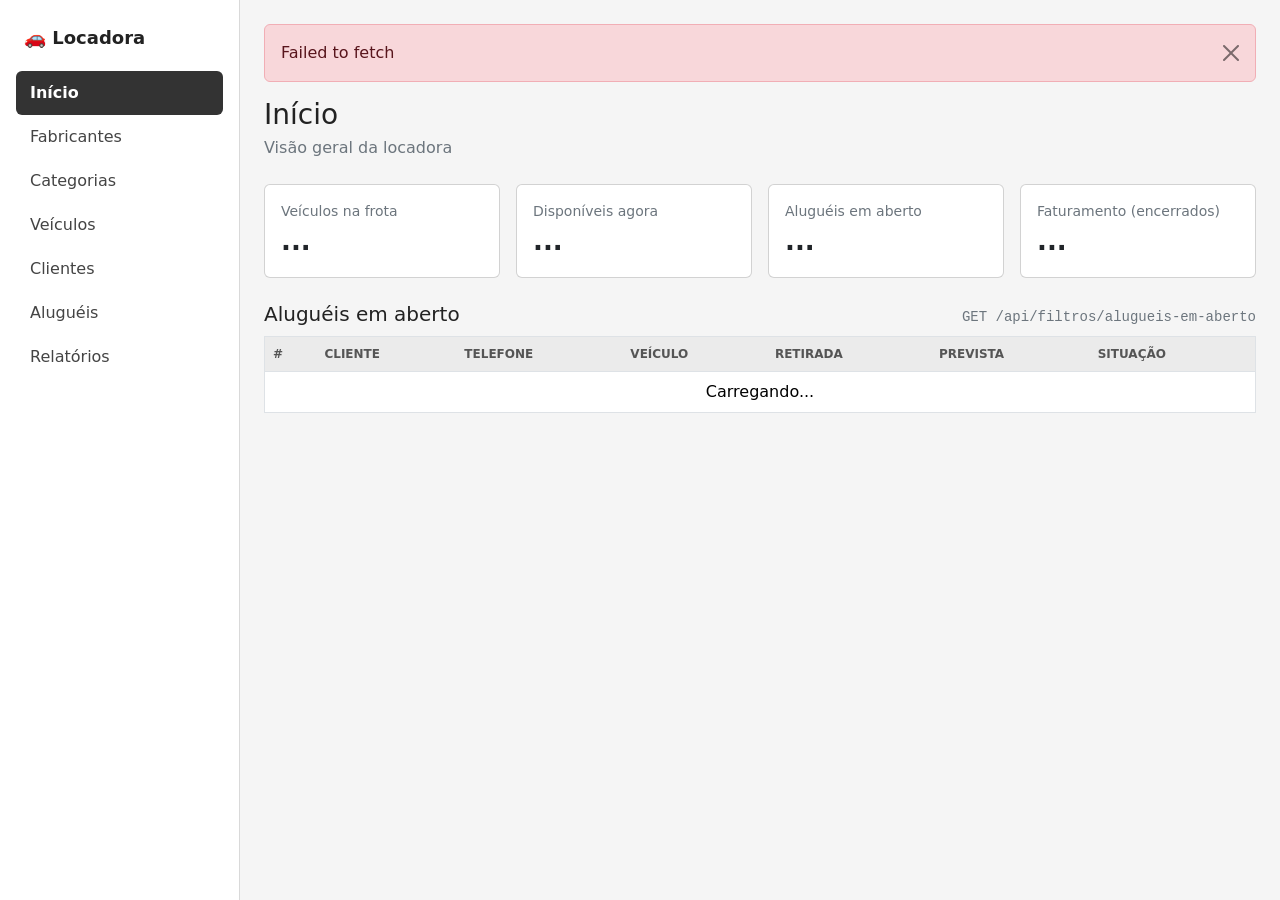
<file: frontend/index.html>
<!DOCTYPE html>
<html lang="pt-br">
<head>
  <meta charset="UTF-8">
  <meta name="viewport" content="width=device-width, initial-scale=1.0">
  <title>Início - Locadora de Veículos</title>
  <link href="https://cdn.jsdelivr.net/npm/bootstrap@5.3.3/dist/css/bootstrap.min.css" rel="stylesheet">
  <link href="css/style.css" rel="stylesheet">
</head>
<body>
  <div class="d-flex layout">
    <nav id="menu" class="sidebar"></nav>

    <main class="flex-grow-1 p-4">
      <div id="mensagens"></div>

      <h1 class="h3 mb-1">Início</h1>
      <p class="text-secondary mb-4">Visão geral da locadora</p>

      <!-- Cards de resumo -->
      <div class="row g-3 mb-4">
        <div class="col-md-3"><div class="card card-resumo p-3">
          <span class="text-secondary small">Veículos na frota</span>
          <span class="valor" id="cardFrota">...</span>
        </div></div>
        <div class="col-md-3"><div class="card card-resumo p-3">
          <span class="text-secondary small">Disponíveis agora</span>
          <span class="valor" id="cardDisponiveis">...</span>
        </div></div>
        <div class="col-md-3"><div class="card card-resumo p-3">
          <span class="text-secondary small">Aluguéis em aberto</span>
          <span class="valor" id="cardAbertos">...</span>
        </div></div>
        <div class="col-md-3"><div class="card card-resumo p-3">
          <span class="text-secondary small">Faturamento (encerrados)</span>
          <span class="valor" id="cardFaturamento">...</span>
        </div></div>
      </div>

      <!-- Tabela de aluguéis em aberto -->
      <div class="d-flex justify-content-between align-items-baseline mb-2">
        <h2 class="h5 m-0">Aluguéis em aberto</h2>
        <code class="small text-secondary">GET /api/filtros/alugueis-em-aberto</code>
      </div>
      <div class="table-responsive">
        <table class="table table-hover bg-white border">
          <thead>
            <tr>
              <th>#</th><th>Cliente</th><th>Telefone</th><th>Veículo</th>
              <th>Retirada</th><th>Prevista</th><th>Situação</th>
            </tr>
          </thead>
          <tbody id="tabelaAbertos">
            <tr><td colspan="7" class="text-center">Carregando...</td></tr>
          </tbody>
        </table>
      </div>
    </main>
  </div>

  <script src="https://cdn.jsdelivr.net/npm/bootstrap@5.3.3/dist/js/bootstrap.bundle.min.js"></script>
  <script src="js/api.js"></script>
  <script src="js/layout.js"></script>
  <script src="js/inicio.js"></script>
</body>
</html>
</file>
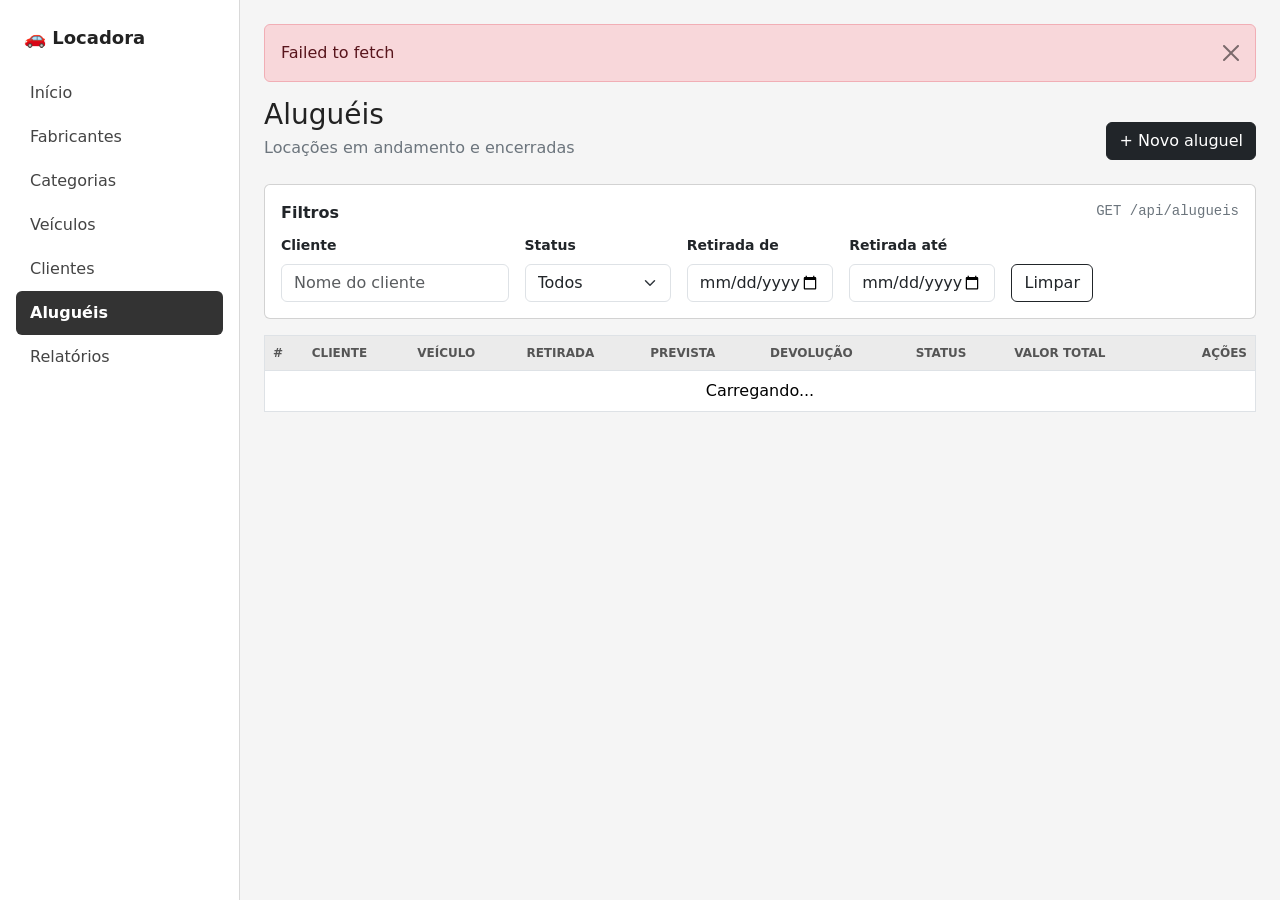
<file: frontend/alugueis.html>
<!DOCTYPE html>
<html lang="pt-br">
<head>
  <meta charset="UTF-8">
  <meta name="viewport" content="width=device-width, initial-scale=1.0">
  <title>Aluguéis - Locadora de Veículos</title>
  <link href="https://cdn.jsdelivr.net/npm/bootstrap@5.3.3/dist/css/bootstrap.min.css" rel="stylesheet">
  <link href="css/style.css" rel="stylesheet">
</head>
<body>
  <div class="d-flex layout">
    <nav id="menu" class="sidebar"></nav>

    <main class="flex-grow-1 p-4">
      <div id="mensagens"></div>

      <div class="d-flex justify-content-between align-items-end mb-4">
        <div>
          <h1 class="h3 mb-1">Aluguéis</h1>
          <p class="text-secondary m-0">Locações em andamento e encerradas</p>
        </div>
        <button class="btn btn-dark" onclick="abrirNovo()">+ Novo aluguel</button>
      </div>

      <div class="card p-3 mb-3">
        <div class="d-flex justify-content-between mb-2">
          <strong>Filtros</strong>
          <code class="small text-secondary">GET /api/alugueis</code>
        </div>
        <div class="row g-3 align-items-end">
          <div class="col-md-3">
            <label for="filtroCliente" class="form-label small fw-semibold">Cliente</label>
            <input id="filtroCliente" class="form-control" placeholder="Nome do cliente">
          </div>
          <div class="col-md-2">
            <label for="filtroStatus" class="form-label small fw-semibold">Status</label>
            <select id="filtroStatus" class="form-select">
              <option value="">Todos</option>
              <option value="aberto">Em aberto</option>
              <option value="atrasado">Atrasado</option>
              <option value="encerrado">Encerrado</option>
            </select>
          </div>
          <div class="col-md-2">
            <label for="filtroDe" class="form-label small fw-semibold">Retirada de</label>
            <input id="filtroDe" type="date" class="form-control">
          </div>
          <div class="col-md-2">
            <label for="filtroAte" class="form-label small fw-semibold">Retirada até</label>
            <input id="filtroAte" type="date" class="form-control">
          </div>
          <div class="col-md-3">
            <button class="btn btn-outline-dark" onclick="limparFiltros()">Limpar</button>
          </div>
        </div>
      </div>

      <div class="table-responsive">
        <table class="table table-hover bg-white border align-middle">
          <thead>
            <tr>
              <th>#</th><th>Cliente</th><th>Veículo</th><th>Retirada</th><th>Prevista</th>
              <th>Devolução</th><th>Status</th><th>Valor total</th><th class="text-end">Ações</th>
            </tr>
          </thead>
          <tbody id="tabela">
            <tr><td colspan="9" class="text-center">Carregando...</td></tr>
          </tbody>
        </table>
      </div>
      <p id="contador" class="small text-secondary"></p>
    </main>
  </div>

  <!-- novo aluguel / edição -->
  <div class="modal fade" id="modalForm" tabindex="-1">
    <div class="modal-dialog modal-lg">
      <form class="modal-content" id="formAluguel" novalidate>
        <div class="modal-header">
          <h2 class="modal-title h5" id="tituloModal">Novo aluguel</h2>
          <button type="button" class="btn-close" data-bs-dismiss="modal" aria-label="Fechar"></button>
        </div>
        <div class="modal-body">
          <div class="row g-3">
            <div class="col-md-6">
              <label for="campoCliente" class="form-label">Cliente *</label>
              <select id="campoCliente" class="form-select" required></select>
              <div class="invalid-feedback">Escolha o cliente.</div>
            </div>
            <div class="col-md-6">
              <label for="campoVeiculo" class="form-label">Veículo *</label>
              <select id="campoVeiculo" class="form-select" required></select>
              <div class="invalid-feedback">Escolha um veículo disponível.</div>
            </div>
            <div class="col-md-4">
              <label for="campoRetirada" class="form-label">Retirada *</label>
              <input id="campoRetirada" type="date" class="form-control" required>
              <div class="invalid-feedback">Informe a data de retirada.</div>
            </div>
            <div class="col-md-4">
              <label for="campoPrevista" class="form-label">Devolução prevista *</label>
              <input id="campoPrevista" type="date" class="form-control" required>
              <div class="invalid-feedback">Deve ser depois da retirada.</div>
            </div>
            <div class="col-md-4">
              <label for="campoDiaria" class="form-label">Diária (R$) *</label>
              <input id="campoDiaria" type="number" class="form-control" required min="0.01" step="0.01">
              <div class="invalid-feedback">Informe o valor da diária.</div>
            </div>
            <div class="col-12">
              <label for="campoObservacoes" class="form-label">Observações</label>
              <textarea id="campoObservacoes" class="form-control" rows="2" maxlength="300"></textarea>
            </div>
            <div class="col-12">
              <div class="card p-2 bg-light small" id="resumoAluguel">—</div>
            </div>
          </div>
        </div>
        <div class="modal-footer">
          <button type="button" class="btn btn-outline-dark" data-bs-dismiss="modal">Cancelar</button>
          <button type="submit" class="btn btn-dark">Salvar</button>
        </div>
      </form>
    </div>
  </div>

  <!-- devolução -->
  <div class="modal fade" id="modalDevolucao" tabindex="-1">
    <div class="modal-dialog modal-lg">
      <form class="modal-content" id="formDevolucao" novalidate>
        <div class="modal-header">
          <h2 class="modal-title h5" id="tituloDevolucao">Registrar devolução</h2>
          <button type="button" class="btn-close" data-bs-dismiss="modal" aria-label="Fechar"></button>
        </div>
        <div class="modal-body">
          <div class="d-flex justify-content-end mb-2">
            <code class="small text-secondary" id="rotaDevolucao">POST /api/alugueis/{id}/devolucao</code>
          </div>
          <div class="row g-2 small mb-3" id="infoDevolucao"></div>
          <div class="row g-3">
            <div class="col-md-6">
              <label for="campoDataDevolucao" class="form-label">Data da devolução *</label>
              <input id="campoDataDevolucao" type="date" class="form-control" required>
              <div class="invalid-feedback">Não pode ser antes da retirada.</div>
            </div>
            <div class="col-md-6">
              <label for="campoKmFinal" class="form-label">Km final *</label>
              <input id="campoKmFinal" type="number" class="form-control" required>
              <div class="invalid-feedback">Não pode ser menor que o km inicial.</div>
            </div>
            <div class="col-12">
              <label for="campoObsDevolucao" class="form-label">Observações</label>
              <textarea id="campoObsDevolucao" class="form-control" rows="2" maxlength="300"></textarea>
            </div>
            <div class="col-12">
              <div class="card p-2 bg-light small" id="previaDevolucao">—</div>
            </div>
          </div>
        </div>
        <div class="modal-footer">
          <button type="button" class="btn btn-outline-dark" data-bs-dismiss="modal">Cancelar</button>
          <button type="submit" class="btn btn-dark">Confirmar devolução</button>
        </div>
      </form>
    </div>
  </div>

  <!-- confirmar exclusão -->
  <div class="modal fade" id="modalExcluir" tabindex="-1">
    <div class="modal-dialog">
      <div class="modal-content">
        <div class="modal-header">
          <h2 class="modal-title h5">Confirmar exclusão</h2>
          <button type="button" class="btn-close" data-bs-dismiss="modal" aria-label="Fechar"></button>
        </div>
        <div class="modal-body">
          <p class="mb-2">Deseja excluir o aluguel <strong id="nomeExcluir"></strong>?</p>
          <p class="small text-secondary m-0" id="avisoExcluir"></p>
        </div>
        <div class="modal-footer">
          <button type="button" class="btn btn-outline-dark" data-bs-dismiss="modal">Cancelar</button>
          <button type="button" class="btn btn-danger" onclick="confirmarExclusao()">Excluir</button>
        </div>
      </div>
    </div>
  </div>

  <script src="https://cdn.jsdelivr.net/npm/bootstrap@5.3.3/dist/js/bootstrap.bundle.min.js"></script>
  <script src="js/api.js"></script>
  <script src="js/layout.js"></script>
  <script src="js/alugueis.js"></script>
</body>
</html>
</file>
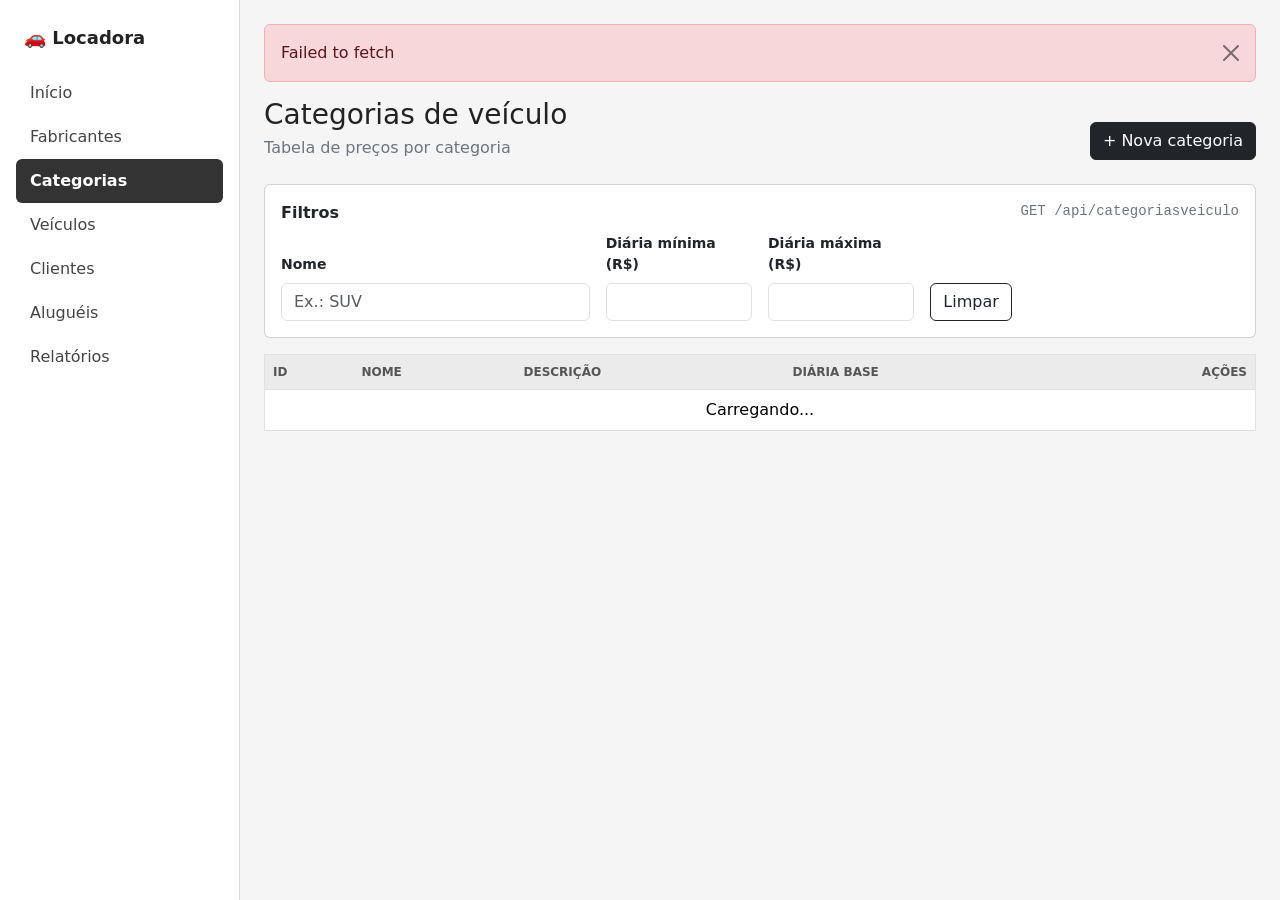
<file: frontend/categorias.html>
<!DOCTYPE html>
<html lang="pt-br">
<head>
  <meta charset="UTF-8">
  <meta name="viewport" content="width=device-width, initial-scale=1.0">
  <title>Categorias - Locadora de Veículos</title>
  <link href="https://cdn.jsdelivr.net/npm/bootstrap@5.3.3/dist/css/bootstrap.min.css" rel="stylesheet">
  <link href="css/style.css" rel="stylesheet">
</head>
<body>
  <div class="d-flex layout">
    <nav id="menu" class="sidebar"></nav>

    <main class="flex-grow-1 p-4">
      <div id="mensagens"></div>

      <div class="d-flex justify-content-between align-items-end mb-4">
        <div>
          <h1 class="h3 mb-1">Categorias de veículo</h1>
          <p class="text-secondary m-0">Tabela de preços por categoria</p>
        </div>
        <button class="btn btn-dark" onclick="abrirNovo()">+ Nova categoria</button>
      </div>

      <div class="card p-3 mb-3">
        <div class="d-flex justify-content-between mb-2">
          <strong>Filtros</strong>
          <code class="small text-secondary">GET /api/categoriasveiculo</code>
        </div>
        <div class="row g-3 align-items-end">
          <div class="col-md-4">
            <label for="filtroNome" class="form-label small fw-semibold">Nome</label>
            <input id="filtroNome" class="form-control" placeholder="Ex.: SUV">
          </div>
          <div class="col-md-2">
            <label for="filtroMin" class="form-label small fw-semibold">Diária mínima (R$)</label>
            <input id="filtroMin" type="number" min="0" step="0.01" class="form-control">
          </div>
          <div class="col-md-2">
            <label for="filtroMax" class="form-label small fw-semibold">Diária máxima (R$)</label>
            <input id="filtroMax" type="number" min="0" step="0.01" class="form-control">
          </div>
          <div class="col-md-4">
            <button class="btn btn-outline-dark" onclick="limparFiltros()">Limpar</button>
          </div>
        </div>
      </div>

      <div class="table-responsive">
        <table class="table table-hover bg-white border align-middle">
          <thead>
            <tr><th>ID</th><th>Nome</th><th>Descrição</th><th>Diária base</th><th class="text-end">Ações</th></tr>
          </thead>
          <tbody id="tabela">
            <tr><td colspan="5" class="text-center">Carregando...</td></tr>
          </tbody>
        </table>
      </div>
      <p id="contador" class="small text-secondary"></p>
    </main>
  </div>

  <!-- Modal de cadast-->
  <div class="modal fade" id="modalForm" tabindex="-1">
    <div class="modal-dialog">
      <form class="modal-content" id="formCategoria" novalidate>
        <div class="modal-header">
          <h2 class="modal-title h5" id="tituloModal">Nova categoria</h2>
          <button type="button" class="btn-close" data-bs-dismiss="modal" aria-label="Fechar"></button>
        </div>
        <div class="modal-body">
          <div class="mb-3">
            <label for="campoNome" class="form-label">Nome *</label>
            <input id="campoNome" class="form-control" required maxlength="40">
            <div class="invalid-feedback">Informe o nome (até 40 caracteres).</div>
          </div>
          <div class="mb-3">
            <label for="campoDescricao" class="form-label">Descrição</label>
            <textarea id="campoDescricao" class="form-control" rows="2" maxlength="200"></textarea>
          </div>
          <div class="mb-3">
            <label for="campoDiaria" class="form-label">Valor da diária base (R$) *</label>
            <input id="campoDiaria" type="number" class="form-control" required min="0.01" step="0.01">
            <div class="invalid-feedback">Informe um valor maior que zero.</div>
          </div>
        </div>
        <div class="modal-footer">
          <button type="button" class="btn btn-outline-dark" data-bs-dismiss="modal">Cancelar</button>
          <button type="submit" class="btn btn-dark">Salvar</button>
        </div>
      </form>
    </div>
  </div>

  <!--confirmar exclusão -->
  <div class="modal fade" id="modalExcluir" tabindex="-1">
    <div class="modal-dialog">
      <div class="modal-content">
        <div class="modal-header">
          <h2 class="modal-title h5">Confirmar exclusão</h2>
          <button type="button" class="btn-close" data-bs-dismiss="modal" aria-label="Fechar"></button>
        </div>
        <div class="modal-body">Deseja excluir a categoria <strong id="nomeExcluir"></strong>?</div>
        <div class="modal-footer">
          <button type="button" class="btn btn-outline-dark" data-bs-dismiss="modal">Cancelar</button>
          <button type="button" class="btn btn-danger" onclick="confirmarExclusao()">Excluir</button>
        </div>
      </div>
    </div>
  </div>

  <script src="https://cdn.jsdelivr.net/npm/bootstrap@5.3.3/dist/js/bootstrap.bundle.min.js"></script>
  <script src="js/api.js"></script>
  <script src="js/layout.js"></script>
  <script src="js/categorias.js"></script>
</body>
</html>
</file>
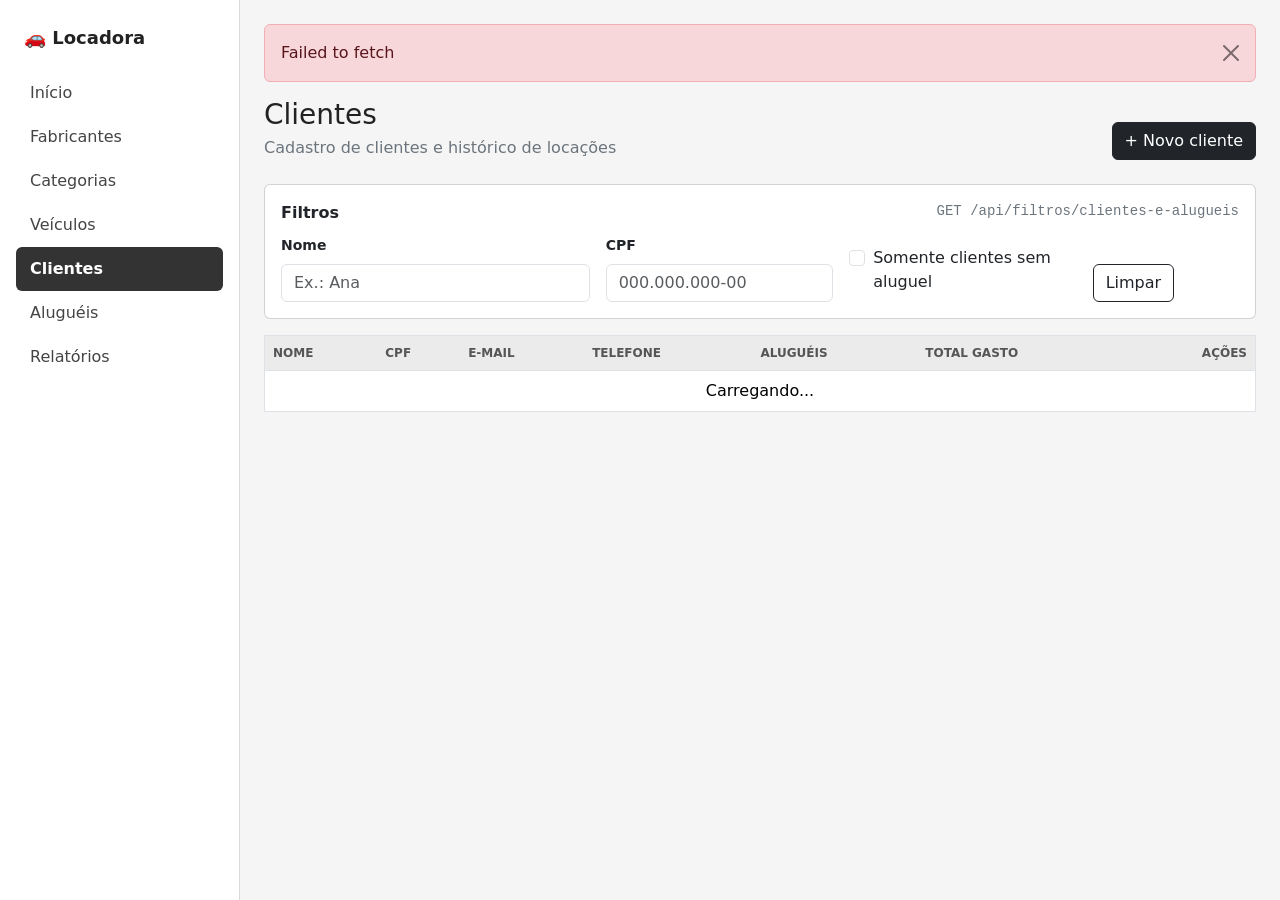
<file: frontend/clientes.html>
<!DOCTYPE html>
<html lang="pt-br">
<head>
  <meta charset="UTF-8">
  <meta name="viewport" content="width=device-width, initial-scale=1.0">
  <title>Clientes - Locadora de Veículos</title>
  <link href="https://cdn.jsdelivr.net/npm/bootstrap@5.3.3/dist/css/bootstrap.min.css" rel="stylesheet">
  <link href="css/style.css" rel="stylesheet">
</head>
<body>
  <div class="d-flex layout">
    <nav id="menu" class="sidebar"></nav>

    <main class="flex-grow-1 p-4">
      <div id="mensagens"></div>

      <div class="d-flex justify-content-between align-items-end mb-4">
        <div>
          <h1 class="h3 mb-1">Clientes</h1>
          <p class="text-secondary m-0">Cadastro de clientes e histórico de locações</p>
        </div>
        <button class="btn btn-dark" onclick="abrirNovo()">+ Novo cliente</button>
      </div>

      <div class="card p-3 mb-3">
        <div class="d-flex justify-content-between mb-2">
          <strong>Filtros</strong>
          <code class="small text-secondary" id="rotaUsada">GET /api/filtros/clientes-e-alugueis</code>
        </div>
        <div class="row g-3 align-items-end">
          <div class="col-md-4">
            <label for="filtroNome" class="form-label small fw-semibold">Nome</label>
            <input id="filtroNome" class="form-control" placeholder="Ex.: Ana">
          </div>
          <div class="col-md-3">
            <label for="filtroCpf" class="form-label small fw-semibold">CPF</label>
            <input id="filtroCpf" class="form-control" placeholder="000.000.000-00">
          </div>
          <div class="col-md-3">
            <div class="form-check mb-2">
              <input id="filtroSemAluguel" type="checkbox" class="form-check-input">
              <label for="filtroSemAluguel" class="form-check-label">Somente clientes sem aluguel</label>
            </div>
          </div>
          <div class="col-md-2">
            <button class="btn btn-outline-dark" onclick="limparFiltros()">Limpar</button>
          </div>
        </div>
      </div>

      <div class="table-responsive">
        <table class="table table-hover bg-white border align-middle">
          <thead>
            <tr>
              <th>Nome</th><th>CPF</th><th>E-mail</th><th>Telefone</th>
              <th>Aluguéis</th><th>Total gasto</th><th class="text-end">Ações</th>
            </tr>
          </thead>
          <tbody id="tabela">
            <tr><td colspan="7" class="text-center">Carregando...</td></tr>
          </tbody>
        </table>
      </div>
      <p id="contador" class="small text-secondary"></p>
    </main>
  </div>

  <!-- cadastro e edição -->
  <div class="modal fade" id="modalForm" tabindex="-1">
    <div class="modal-dialog modal-lg">
      <form class="modal-content" id="formCliente" novalidate>
        <div class="modal-header">
          <h2 class="modal-title h5" id="tituloModal">Novo cliente</h2>
          <button type="button" class="btn-close" data-bs-dismiss="modal" aria-label="Fechar"></button>
        </div>
        <div class="modal-body">
          <div class="row g-3">
            <div class="col-md-8">
              <label for="campoNome" class="form-label">Nome *</label>
              <input id="campoNome" class="form-control" required maxlength="120">
              <div class="invalid-feedback">Informe o nome.</div>
            </div>
            <div class="col-md-4">
              <label for="campoCpf" class="form-label">CPF *</label>
              <input id="campoCpf" class="form-control" required maxlength="14" placeholder="000.000.000-00">
              <div class="invalid-feedback">Informe o CPF.</div>
            </div>
            <div class="col-md-6">
              <label for="campoEmail" class="form-label">E-mail *</label>
              <input id="campoEmail" type="email" class="form-control" required maxlength="120">
              <div class="invalid-feedback">Informe um e-mail válido.</div>
            </div>
            <div class="col-md-6">
              <label for="campoTelefone" class="form-label">Telefone</label>
              <input id="campoTelefone" class="form-control" maxlength="20" placeholder="(00) 00000-0000">
            </div>
            <div class="col-md-6">
              <label for="campoCnh" class="form-label">Número da CNH</label>
              <input id="campoCnh" class="form-control" maxlength="20">
            </div>
            <div class="col-md-6">
              <label for="campoNascimento" class="form-label">Data de nascimento</label>
              <input id="campoNascimento" type="date" class="form-control">
            </div>
          </div>
        </div>
        <div class="modal-footer">
          <button type="button" class="btn btn-outline-dark" data-bs-dismiss="modal">Cancelar</button>
          <button type="submit" class="btn btn-dark">Salvar</button>
        </div>
      </form>
    </div>
  </div>

  <!-- confirmar exclusão -->
  <div class="modal fade" id="modalExcluir" tabindex="-1">
    <div class="modal-dialog">
      <div class="modal-content">
        <div class="modal-header">
          <h2 class="modal-title h5">Confirmar exclusão</h2>
          <button type="button" class="btn-close" data-bs-dismiss="modal" aria-label="Fechar"></button>
        </div>
        <div class="modal-body">Deseja excluir o cliente <strong id="nomeExcluir"></strong>?</div>
        <div class="modal-footer">
          <button type="button" class="btn btn-outline-dark" data-bs-dismiss="modal">Cancelar</button>
          <button type="button" class="btn btn-danger" onclick="confirmarExclusao()">Excluir</button>
        </div>
      </div>
    </div>
  </div>

  <script src="https://cdn.jsdelivr.net/npm/bootstrap@5.3.3/dist/js/bootstrap.bundle.min.js"></script>
  <script src="js/api.js"></script>
  <script src="js/layout.js"></script>
  <script src="js/clientes.js"></script>
</body>
</html>
</file>
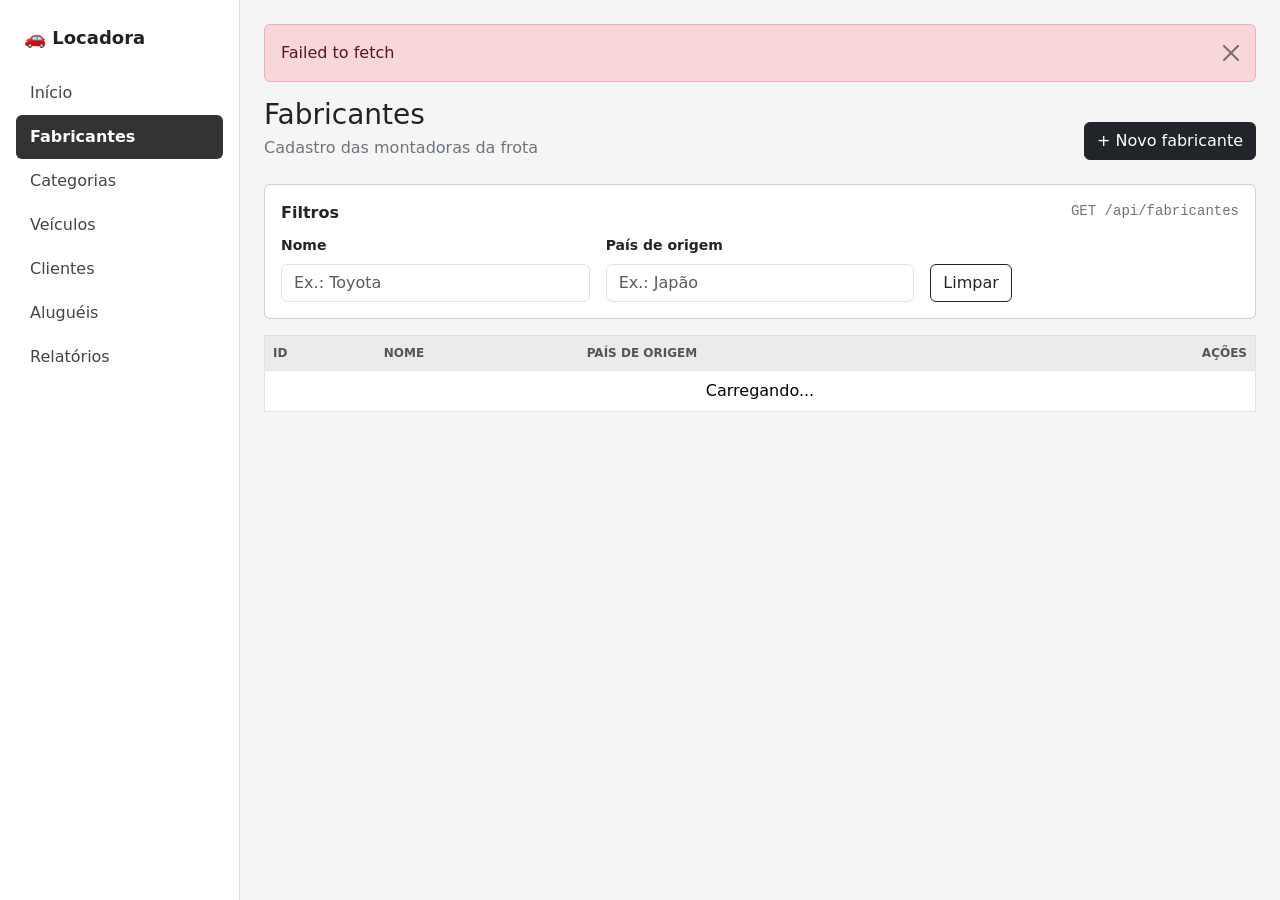
<file: frontend/fabricantes.html>
<!DOCTYPE html>
<html lang="pt-br">
<head>
  <meta charset="UTF-8">
  <meta name="viewport" content="width=device-width, initial-scale=1.0">
  <title>Fabricantes - Locadora de Veículos</title>
  <link href="https://cdn.jsdelivr.net/npm/bootstrap@5.3.3/dist/css/bootstrap.min.css" rel="stylesheet">
  <link href="css/style.css" rel="stylesheet">
</head>
<body>
  <div class="d-flex layout">
    <nav id="menu" class="sidebar"></nav>

    <main class="flex-grow-1 p-4">
      <div id="mensagens"></div>

      <!-- Cabeçalho -->
      <div class="d-flex justify-content-between align-items-end mb-4">
        <div>
          <h1 class="h3 mb-1">Fabricantes</h1>
          <p class="text-secondary m-0">Cadastro das montadoras da frota</p>
        </div>
        <button class="btn btn-dark" onclick="abrirNovo()">+ Novo fabricante</button>
      </div>

      <!-- Filtros -->
      <div class="card p-3 mb-3">
        <div class="d-flex justify-content-between mb-2">
          <strong>Filtros</strong>
          <code class="small text-secondary">GET /api/fabricantes</code>
        </div>
        <div class="row g-3 align-items-end">
          <div class="col-md-4">
            <label for="filtroNome" class="form-label small fw-semibold">Nome</label>
            <input id="filtroNome" class="form-control" placeholder="Ex.: Toyota">
          </div>
          <div class="col-md-4">
            <label for="filtroPais" class="form-label small fw-semibold">País de origem</label>
            <input id="filtroPais" class="form-control" placeholder="Ex.: Japão">
          </div>
          <div class="col-md-4">
            <button class="btn btn-outline-dark" onclick="limparFiltros()">Limpar</button>
          </div>
        </div>
      </div>

      <!-- Tabela -->
      <div class="table-responsive">
        <table class="table table-hover bg-white border align-middle">
          <thead>
            <tr><th>ID</th><th>Nome</th><th>País de origem</th><th class="text-end">Ações</th></tr>
          </thead>
          <tbody id="tabela">
            <tr><td colspan="4" class="text-center">Carregando...</td></tr>
          </tbody>
        </table>
      </div>
      <p id="contador" class="small text-secondary"></p>
    </main>
  </div>

  <div class="modal fade" id="modalFabricante" tabindex="-1">
    <div class="modal-dialog">
      <form class="modal-content" id="formFabricante" novalidate>
        <div class="modal-header">
          <h2 class="modal-title h5" id="tituloModal">Novo fabricante</h2>
          <button type="button" class="btn-close" data-bs-dismiss="modal" aria-label="Fechar"></button>
        </div>
        <div class="modal-body">
          <div class="mb-3">
            <label for="campoNome" class="form-label">Nome *</label>
            <input id="campoNome" class="form-control" required maxlength="60">
            <div class="invalid-feedback">Informe o nome (até 60 caracteres).</div>
          </div>
          <div class="mb-3">
            <label for="campoPais" class="form-label">País de origem</label>
            <input id="campoPais" class="form-control" maxlength="50">
          </div>
        </div>
        <div class="modal-footer">
          <button type="button" class="btn btn-outline-dark" data-bs-dismiss="modal">Cancelar</button>
          <button type="submit" class="btn btn-dark">Salvar</button>
        </div>
      </form>
    </div>
  </div>

  <div class="modal fade" id="modalExcluir" tabindex="-1">
    <div class="modal-dialog">
      <div class="modal-content">
        <div class="modal-header">
          <h2 class="modal-title h5">Confirmar exclusão</h2>
          <button type="button" class="btn-close" data-bs-dismiss="modal" aria-label="Fechar"></button>
        </div>
        <div class="modal-body">
          Deseja excluir o fabricante <strong id="nomeExcluir"></strong>?
        </div>
        <div class="modal-footer">
          <button type="button" class="btn btn-outline-dark" data-bs-dismiss="modal">Cancelar</button>
          <button type="button" class="btn btn-danger" onclick="confirmarExclusao()">Excluir</button>
        </div>
      </div>
    </div>
  </div>

  <script src="https://cdn.jsdelivr.net/npm/bootstrap@5.3.3/dist/js/bootstrap.bundle.min.js"></script>
  <script src="js/api.js"></script>
  <script src="js/layout.js"></script>
  <script src="js/fabricantes.js"></script>
</body>
</html>
</file>
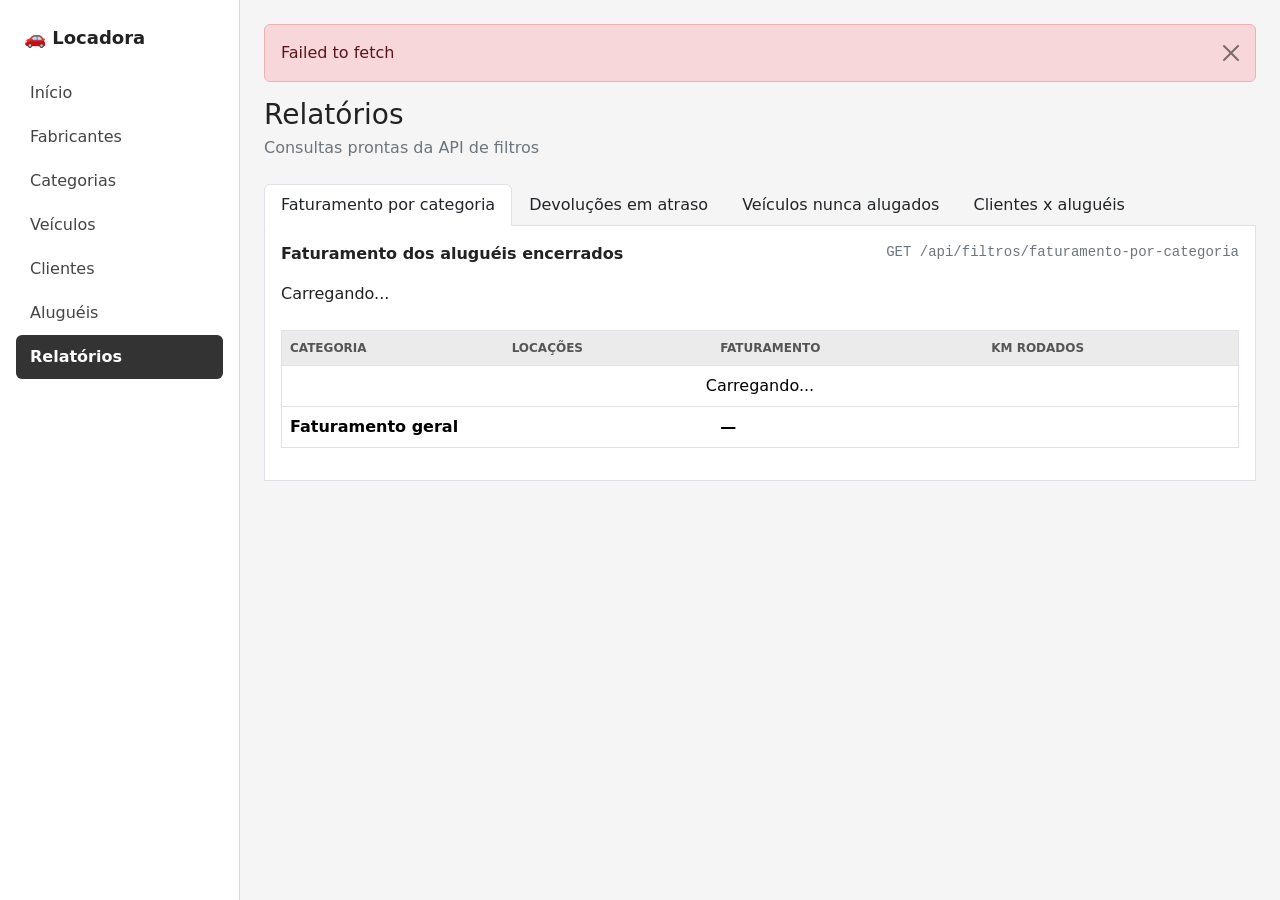
<file: frontend/relatorios.html>
<!DOCTYPE html>
<html lang="pt-br">
<head>
  <meta charset="UTF-8">
  <meta name="viewport" content="width=device-width, initial-scale=1.0">
  <title>Relatórios - Locadora de Veículos</title>
  <link href="https://cdn.jsdelivr.net/npm/bootstrap@5.3.3/dist/css/bootstrap.min.css" rel="stylesheet">
  <link href="css/style.css" rel="stylesheet">
</head>
<body>
  <div class="d-flex layout">
    <nav id="menu" class="sidebar"></nav>

    <main class="flex-grow-1 p-4">
      <div id="mensagens"></div>

      <div class="mb-4">
        <h1 class="h3 mb-1">Relatórios</h1>
        <p class="text-secondary m-0">Consultas prontas da API de filtros</p>
      </div>

      <ul class="nav nav-tabs" role="tablist">
        <li class="nav-item" role="presentation">
          <button class="nav-link active text-dark" data-bs-toggle="tab" data-bs-target="#abaFaturamento" type="button" role="tab">
            Faturamento por categoria
          </button>
        </li>
        <li class="nav-item" role="presentation">
          <button class="nav-link text-dark" data-bs-toggle="tab" data-bs-target="#abaAtrasos" type="button" role="tab">
            Devoluções em atraso <span class="badge bg-secondary" id="totalAtrasos"></span>
          </button>
        </li>
        <li class="nav-item" role="presentation">
          <button class="nav-link text-dark" data-bs-toggle="tab" data-bs-target="#abaOciosos" type="button" role="tab">
            Veículos nunca alugados <span class="badge bg-secondary" id="totalOciosos"></span>
          </button>
        </li>
        <li class="nav-item" role="presentation">
          <button class="nav-link text-dark" data-bs-toggle="tab" data-bs-target="#abaClientes" type="button" role="tab">
            Clientes x aluguéis <span class="badge bg-secondary" id="totalClientes"></span>
          </button>
        </li>
      </ul>

      <div class="tab-content bg-white border border-top-0 p-3 mb-3">

        <!-- faturamento -->
        <div class="tab-pane fade show active" id="abaFaturamento" role="tabpanel">
          <div class="d-flex justify-content-between flex-wrap gap-2 mb-3">
            <strong>Faturamento dos aluguéis encerrados</strong>
            <code class="small text-secondary">GET /api/filtros/faturamento-por-categoria</code>
          </div>
          <div id="graficoFaturamento" class="mb-4">Carregando...</div>
          <div class="table-responsive">
            <table class="table table-hover border align-middle">
              <thead>
                <tr><th>Categoria</th><th>Locações</th><th>Faturamento</th><th>Km rodados</th></tr>
              </thead>
              <tbody id="tabelaFaturamento">
                <tr><td colspan="4" class="text-center">Carregando...</td></tr>
              </tbody>
              <tfoot>
                <tr><th colspan="2">Faturamento geral</th><th colspan="2" id="faturamentoGeral">—</th></tr>
              </tfoot>
            </table>
          </div>
        </div>

        <!-- devoluções em atraso -->
        <div class="tab-pane fade" id="abaAtrasos" role="tabpanel">
          <div class="d-flex justify-content-between flex-wrap gap-2 mb-3">
            <strong>Veículos devolvidos depois da data prevista</strong>
            <code class="small text-secondary">GET /api/filtros/devolucoes-em-atraso</code>
          </div>
          <div class="table-responsive">
            <table class="table table-hover border align-middle">
              <thead>
                <tr>
                  <th>#</th><th>Cliente</th><th>E-mail</th><th>Veículo</th><th>Prevista</th>
                  <th>Devolvida</th><th>Dias de atraso</th><th>Valor</th>
                </tr>
              </thead>
              <tbody id="tabelaAtrasos">
                <tr><td colspan="8" class="text-center">Carregando...</td></tr>
              </tbody>
            </table>
          </div>
        </div>

        <!-- veículos nunca alugados -->
        <div class="tab-pane fade" id="abaOciosos" role="tabpanel">
          <div class="d-flex justify-content-between flex-wrap gap-2 mb-3">
            <strong>Veículos sem nenhum aluguel</strong>
            <code class="small text-secondary">GET /api/filtros/veiculos-nunca-alugados</code>
          </div>
          <div class="table-responsive">
            <table class="table table-hover border align-middle">
              <thead>
                <tr>
                  <th>Placa</th><th>Modelo</th><th>Fabricante</th><th>Categoria</th>
                  <th>Ano</th><th>Km</th><th>Diária</th>
                </tr>
              </thead>
              <tbody id="tabelaOciosos">
                <tr><td colspan="7" class="text-center">Carregando...</td></tr>
              </tbody>
            </table>
          </div>
        </div>

        <!-- clientes x aluguéis -->
        <div class="tab-pane fade" id="abaClientes" role="tabpanel">
          <div class="d-flex justify-content-between flex-wrap gap-2 mb-3">
            <strong>Clientes e histórico de aluguéis</strong>
            <code class="small text-secondary" id="rotaClientes">GET /api/filtros/clientes-e-alugueis</code>
          </div>
          <div class="form-check mb-3">
            <input id="filtroSemAluguel" type="checkbox" class="form-check-input">
            <label for="filtroSemAluguel" class="form-check-label">Somente sem aluguel</label>
          </div>
          <div class="table-responsive">
            <table class="table table-hover border align-middle">
              <thead>
                <tr>
                  <th>Nome</th><th>CPF</th><th>E-mail</th><th>Total de aluguéis</th>
                  <th>Em aberto</th><th>Valor gasto</th>
                </tr>
              </thead>
              <tbody id="tabelaClientes">
                <tr><td colspan="6" class="text-center">Carregando...</td></tr>
              </tbody>
            </table>
          </div>
        </div>

      </div>
    </main>
  </div>

  <script src="https://cdn.jsdelivr.net/npm/bootstrap@5.3.3/dist/js/bootstrap.bundle.min.js"></script>
  <script src="js/api.js"></script>
  <script src="js/layout.js"></script>
  <script src="js/relatorios.js"></script>
</body>
</html>
</file>
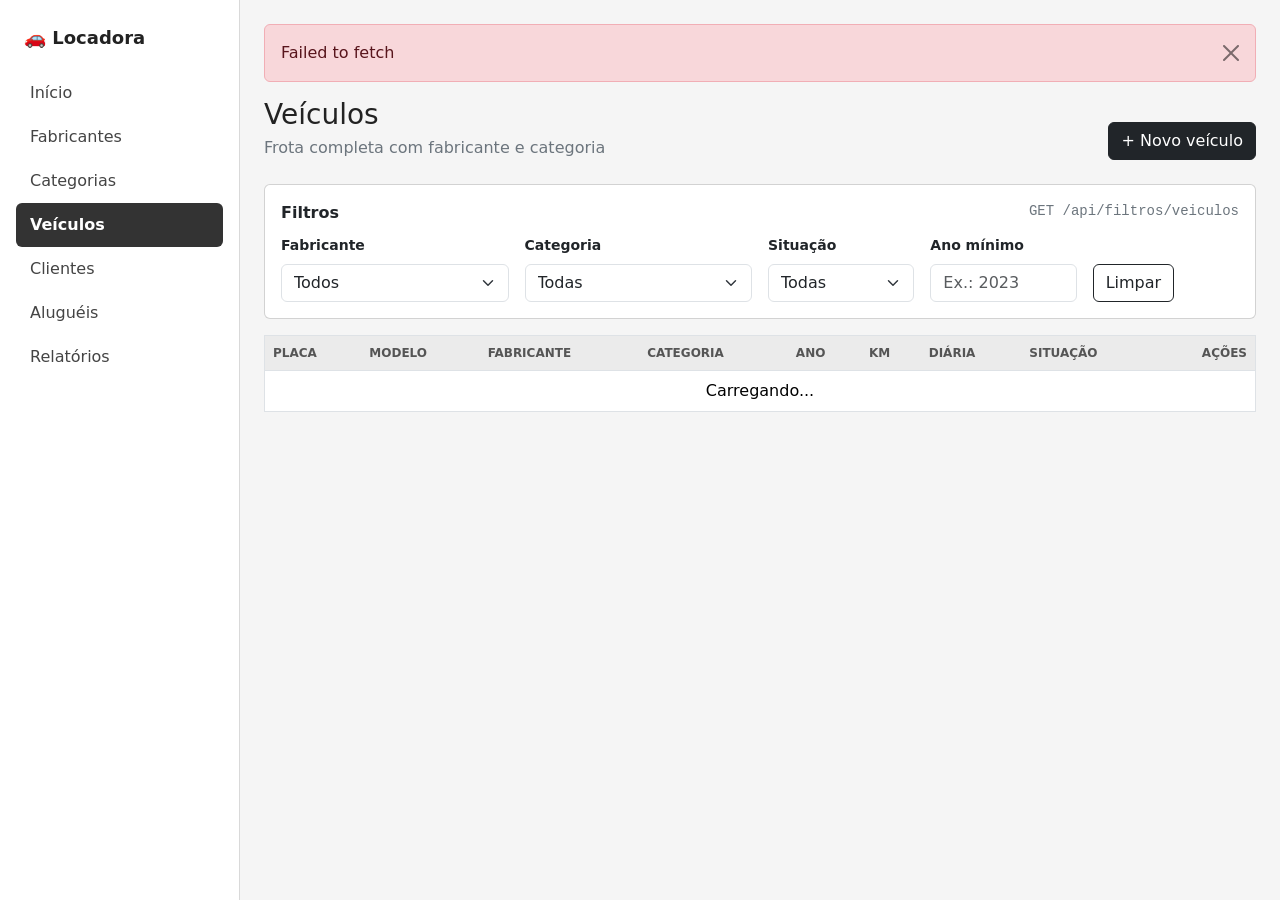
<file: frontend/veiculos.html>
<!DOCTYPE html>
<html lang="pt-br">
<head>
  <meta charset="UTF-8">
  <meta name="viewport" content="width=device-width, initial-scale=1.0">
  <title>Veículos - Locadora de Veículos</title>
  <link href="https://cdn.jsdelivr.net/npm/bootstrap@5.3.3/dist/css/bootstrap.min.css" rel="stylesheet">
  <link href="css/style.css" rel="stylesheet">
</head>
<body>
  <div class="d-flex layout">
    <nav id="menu" class="sidebar"></nav>

    <main class="flex-grow-1 p-4">
      <div id="mensagens"></div>

      <div class="d-flex justify-content-between align-items-end mb-4">
        <div>
          <h1 class="h3 mb-1">Veículos</h1>
          <p class="text-secondary m-0">Frota completa com fabricante e categoria</p>
        </div>
        <button class="btn btn-dark" onclick="abrirNovo()">+ Novo veículo</button>
      </div>

      <div class="card p-3 mb-3">
        <div class="d-flex justify-content-between flex-wrap gap-2 mb-2">
          <strong>Filtros</strong>
          <code class="small text-secondary" id="rotaUsada">GET /api/filtros/veiculos</code>
        </div>
        <div class="row g-3 align-items-end">
          <div class="col-md-3">
            <label for="filtroFabricante" class="form-label small fw-semibold">Fabricante</label>
            <select id="filtroFabricante" class="form-select"><option value="">Todos</option></select>
          </div>
          <div class="col-md-3">
            <label for="filtroCategoria" class="form-label small fw-semibold">Categoria</label>
            <select id="filtroCategoria" class="form-select"><option value="">Todas</option></select>
          </div>
          <div class="col-md-2">
            <label for="filtroDisponivel" class="form-label small fw-semibold">Situação</label>
            <select id="filtroDisponivel" class="form-select">
              <option value="">Todas</option>
              <option value="true">Disponível</option>
              <option value="false">Alugado</option>
            </select>
          </div>
          <div class="col-md-2">
            <label for="filtroAno" class="form-label small fw-semibold">Ano mínimo</label>
            <input id="filtroAno" type="number" min="1950" max="2100" class="form-control" placeholder="Ex.: 2023">
          </div>
          <div class="col-md-2">
            <button class="btn btn-outline-dark" onclick="limparFiltros()">Limpar</button>
          </div>
        </div>
      </div>

      <div class="table-responsive">
        <table class="table table-hover bg-white border align-middle">
          <thead>
            <tr>
              <th>Placa</th><th>Modelo</th><th>Fabricante</th><th>Categoria</th>
              <th>Ano</th><th>Km</th><th>Diária</th><th>Situação</th><th class="text-end">Ações</th>
            </tr>
          </thead>
          <tbody id="tabela">
            <tr><td colspan="9" class="text-center">Carregando...</td></tr>
          </tbody>
        </table>
      </div>
      <p id="contador" class="small text-secondary"></p>
    </main>
  </div>

  <!-- cadastro / edição -->
  <div class="modal fade" id="modalForm" tabindex="-1">
    <div class="modal-dialog modal-lg">
      <form class="modal-content" id="formVeiculo" novalidate>
        <div class="modal-header">
          <h2 class="modal-title h5" id="tituloModal">Novo veículo</h2>
          <button type="button" class="btn-close" data-bs-dismiss="modal" aria-label="Fechar"></button>
        </div>
        <div class="modal-body">
          <div class="row g-3">
            <div class="col-md-4">
              <label for="campoPlaca" class="form-label">Placa *</label>
              <input id="campoPlaca" class="form-control text-uppercase" required maxlength="8" placeholder="ABC1D23">
              <div class="invalid-feedback">Informe a placa.</div>
            </div>
            <div class="col-md-8">
              <label for="campoModelo" class="form-label">Modelo *</label>
              <input id="campoModelo" class="form-control" required maxlength="60">
              <div class="invalid-feedback">Informe o modelo.</div>
            </div>
            <div class="col-md-4">
              <label for="campoAno" class="form-label">Ano de fabricação *</label>
              <input id="campoAno" type="number" class="form-control" required min="1950" max="2100">
              <div class="invalid-feedback">Ano entre 1950 e 2100.</div>
            </div>
            <div class="col-md-4">
              <label for="campoKm" class="form-label">Quilometragem *</label>
              <input id="campoKm" type="number" class="form-control" required min="0">
              <div class="invalid-feedback">Informe a quilometragem (0 ou mais).</div>
            </div>
            <div class="col-md-4">
              <label for="campoCor" class="form-label">Cor</label>
              <input id="campoCor" class="form-control" maxlength="30">
            </div>
            <div class="col-md-6">
              <label for="campoFabricante" class="form-label">Fabricante *</label>
              <select id="campoFabricante" class="form-select" required></select>
              <div class="invalid-feedback">Escolha o fabricante.</div>
            </div>
            <div class="col-md-6">
              <label for="campoCategoria" class="form-label">Categoria *</label>
              <select id="campoCategoria" class="form-select" required></select>
              <div class="invalid-feedback">Escolha a categoria.</div>
            </div>
            <div class="col-12">
              <div class="form-check">
                <input id="campoDisponivel" type="checkbox" class="form-check-input" checked>
                <label for="campoDisponivel" class="form-check-label">Disponível para locação</label>
              </div>
            </div>
          </div>
        </div>
        <div class="modal-footer">
          <button type="button" class="btn btn-outline-dark" data-bs-dismiss="modal">Cancelar</button>
          <button type="submit" class="btn btn-dark">Salvar</button>
        </div>
      </form>
    </div>
  </div>

  <!-- confirmar exclusão -->
  <div class="modal fade" id="modalExcluir" tabindex="-1">
    <div class="modal-dialog">
      <div class="modal-content">
        <div class="modal-header">
          <h2 class="modal-title h5">Confirmar exclusão</h2>
          <button type="button" class="btn-close" data-bs-dismiss="modal" aria-label="Fechar"></button>
        </div>
        <div class="modal-body">Deseja excluir o veículo <strong id="nomeExcluir"></strong>?</div>
        <div class="modal-footer">
          <button type="button" class="btn btn-outline-dark" data-bs-dismiss="modal">Cancelar</button>
          <button type="button" class="btn btn-danger" onclick="confirmarExclusao()">Excluir</button>
        </div>
      </div>
    </div>
  </div>

  <script src="https://cdn.jsdelivr.net/npm/bootstrap@5.3.3/dist/js/bootstrap.bundle.min.js"></script>
  <script src="js/api.js"></script>
  <script src="js/layout.js"></script>
  <script src="js/veiculos.js"></script>
</body>
</html>
</file>
<file: frontend/css/style.css>
body {
  background: #f5f5f5;
  color: #222;
}


.sidebar {
  width: 240px;
  min-height: 100vh;
  background: #fff;
  border-right: 1px solid #d9d9d9;
  padding: 24px 16px;
  flex-shrink: 0;
}
.sidebar .marca {
  font-weight: 700;
  font-size: 18px;
  padding: 0 8px 20px;
}
.sidebar a {
  display: block;
  padding: 10px 14px;
  border-radius: 6px;
  color: #444;
  text-decoration: none;
}
.sidebar a:hover  { background: #eee; }
.sidebar a.ativo  { background: #333; color: #fff; font-weight: 600; }


.card-resumo .valor {
  font-size: 26px;
  font-weight: 700;
  white-space: nowrap;
}

.table thead th {
  font-size: 12px;
  text-transform: uppercase;
  color: #555;
  background: #ebebeb;
}

@media (max-width: 768px) {
  .layout  { flex-direction: column; }
  .sidebar { width: 100%; min-height: auto; }
}
</file>
